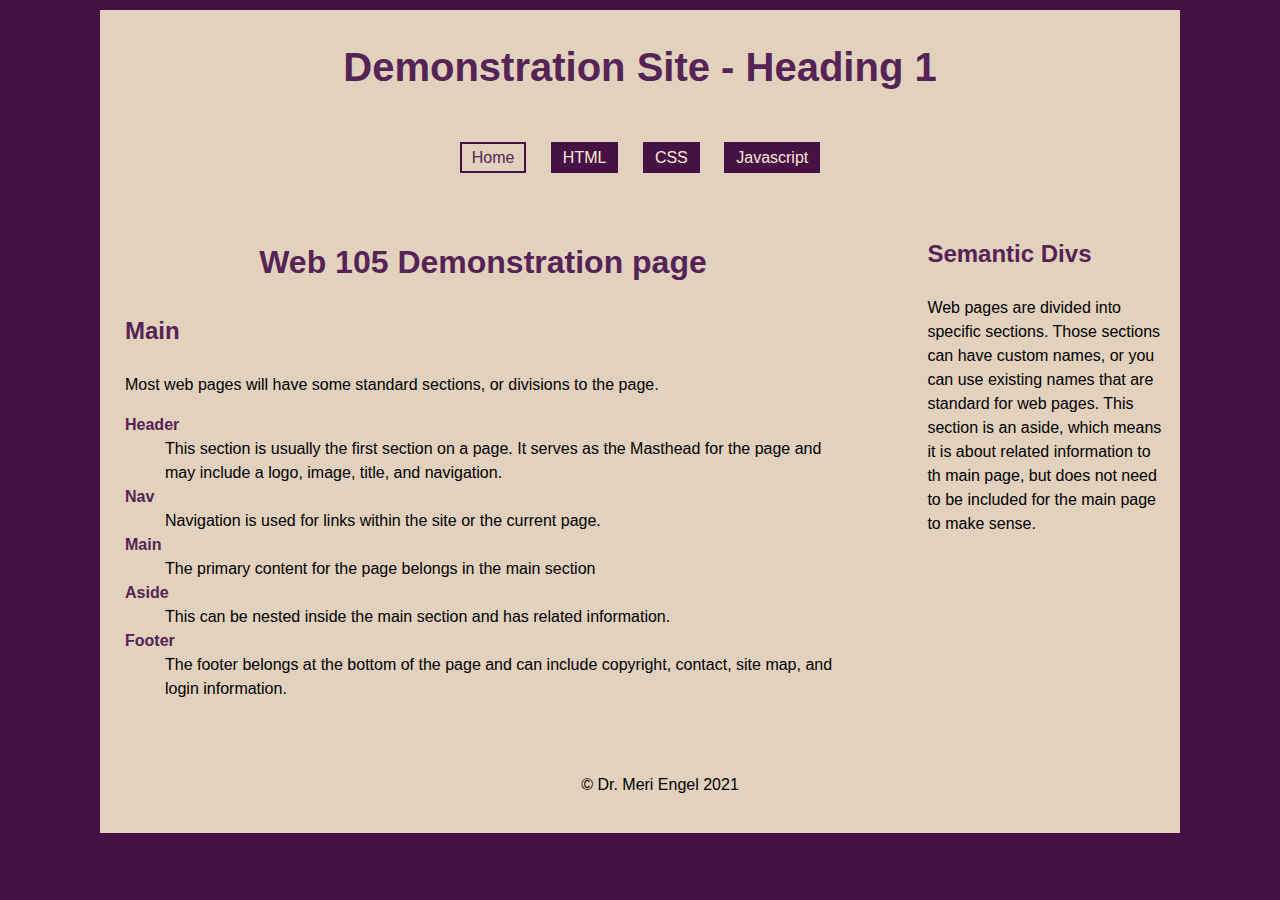
<file: demo-site/index.html>
<!DOCTYPE html>
<html lang="en">

<head>
    <meta charset="UTF-8">
    <meta name="viewport" content="width=device-width, initial-scale=1.0">
    <title>Home Page - Sample</title>
    <link rel="stylesheet" href="css/styles.css">
</head>

<body>
    <div class="container">
        <header>
            <h1>Demonstration Site - Heading 1</h1>
            <nav>
                <a href="index.html" id="current">Home</a>
                <a href="pages/html.html">HTML</a>
                <a href="pages/css.html">CSS</a>
                <a href="pages/javascript.html">Javascript</a>
            </nav>
        </header>
        <aside id="front-aside">
            <h3>Semantic Divs</h3>
            <p>Web pages are divided into specific sections. Those sections can have custom names, or you can use
                existing names that
                are standard for web pages. This section is an aside, which means it is about related information to
                th
                main page, but
                does not need to be included for the main page to make sense.
            </p>
        </aside>
        <main id="front-main">
            <h2>Web 105 Demonstration page</h2>

            <h3>Main</h3>
            <p>Most web pages will have some standard sections, or divisions to the page.</p>
            <dl>
                <dt>Header</dt>
                <dd>This section is usually the first section on a page. It serves as the
                    Masthead for the page and may include a logo, image, title, and navigation.
                </dd>
                <dt>Nav</dt>
                <dd>Navigation is used for links within the site or the current page.</dd>
                <dt>Main</dt>
                <dd>The primary content for the page belongs in the main section</dd>
                <dt>Aside</dt>
                <dd>This can be nested inside the main section and has related information.</dd>
                <dt>Footer</dt>
                <dd>The footer belongs at the bottom of the page and can include copyright, contact, site map, and
                    login information.
                </dd>
            </dl>
        </main>

        <footer>
            <p>&copy; Dr. Meri Engel 2021</p>
        </footer>
    </div>
</body>

</html>
</file>
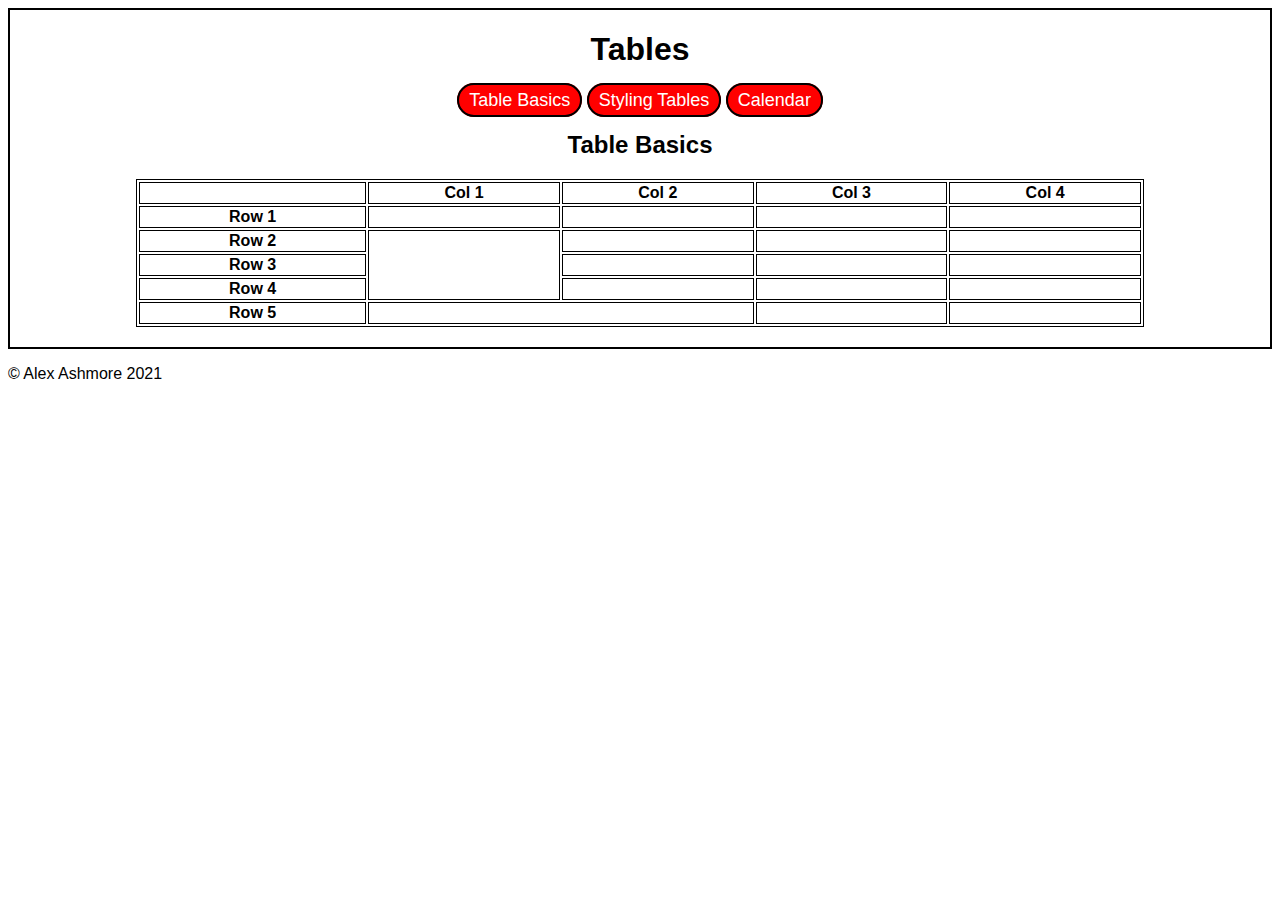
<file: tables/index.html>
<!DOCTYPE html>
<html lang="en">
<head>
    <meta charset="UTF-8">
    <meta name="viewport" content="width=device-width, initial-scale=1.0">
    <title>Home - lists and links</title>
    <link rel="stylesheet" href="css/styles.css">
    <title>Tables</title>
    <style>
        table,
        th,
        td {
            border: 1px solid black;
        }

        table {
            margin: 20px auto;
        }
    </style>
</head>
<body>
    <div class="container">

        <header>
    <h1>Tables</h1>
        <nav>
            <a href="index.html">Table Basics</a>
            <a href="pages/styling-tables.html">Styling Tables</a>
            <a href="pages/calendar.html">Calendar</a>
        </nav>
        </header>
        <h2>Table Basics</h2>
        <main>
            <table style="width: 80%;">
            <tr>
                <th></th>
                <th>Col 1</th>
                <th>Col 2</th>
                <th>Col 3</th>
                <th>Col 4</th>
            </tr>
            <tr>
                <th>Row 1</th>
                <td></td>
                <td></td>
                <td></td>
                <td></td>
            </tr>
            <tr>
                <th>Row 2</th>
                <td rowspan="3"></td>
                <td></td>
                <td></td>
                <td></td>
            </tr>
            <tr>
                <th>Row 3</th>
                <td></td>
                <td></td>
                <td></td>
            </tr>
            <tr>
                <th>Row 4</th>
                <td></td>
                <td></td>
                <td></td>
            
            </tr>
            <tr>
                <th>Row 5</th>
                <td colspan="2"></td>
                <td></td>
                <td></td>
            </tr>
            </table>
    </div>
        </main>

        <footer>
            <p>&copy; Alex Ashmore 2021</p>
        </footer>


    
</body>
</html>
</file>
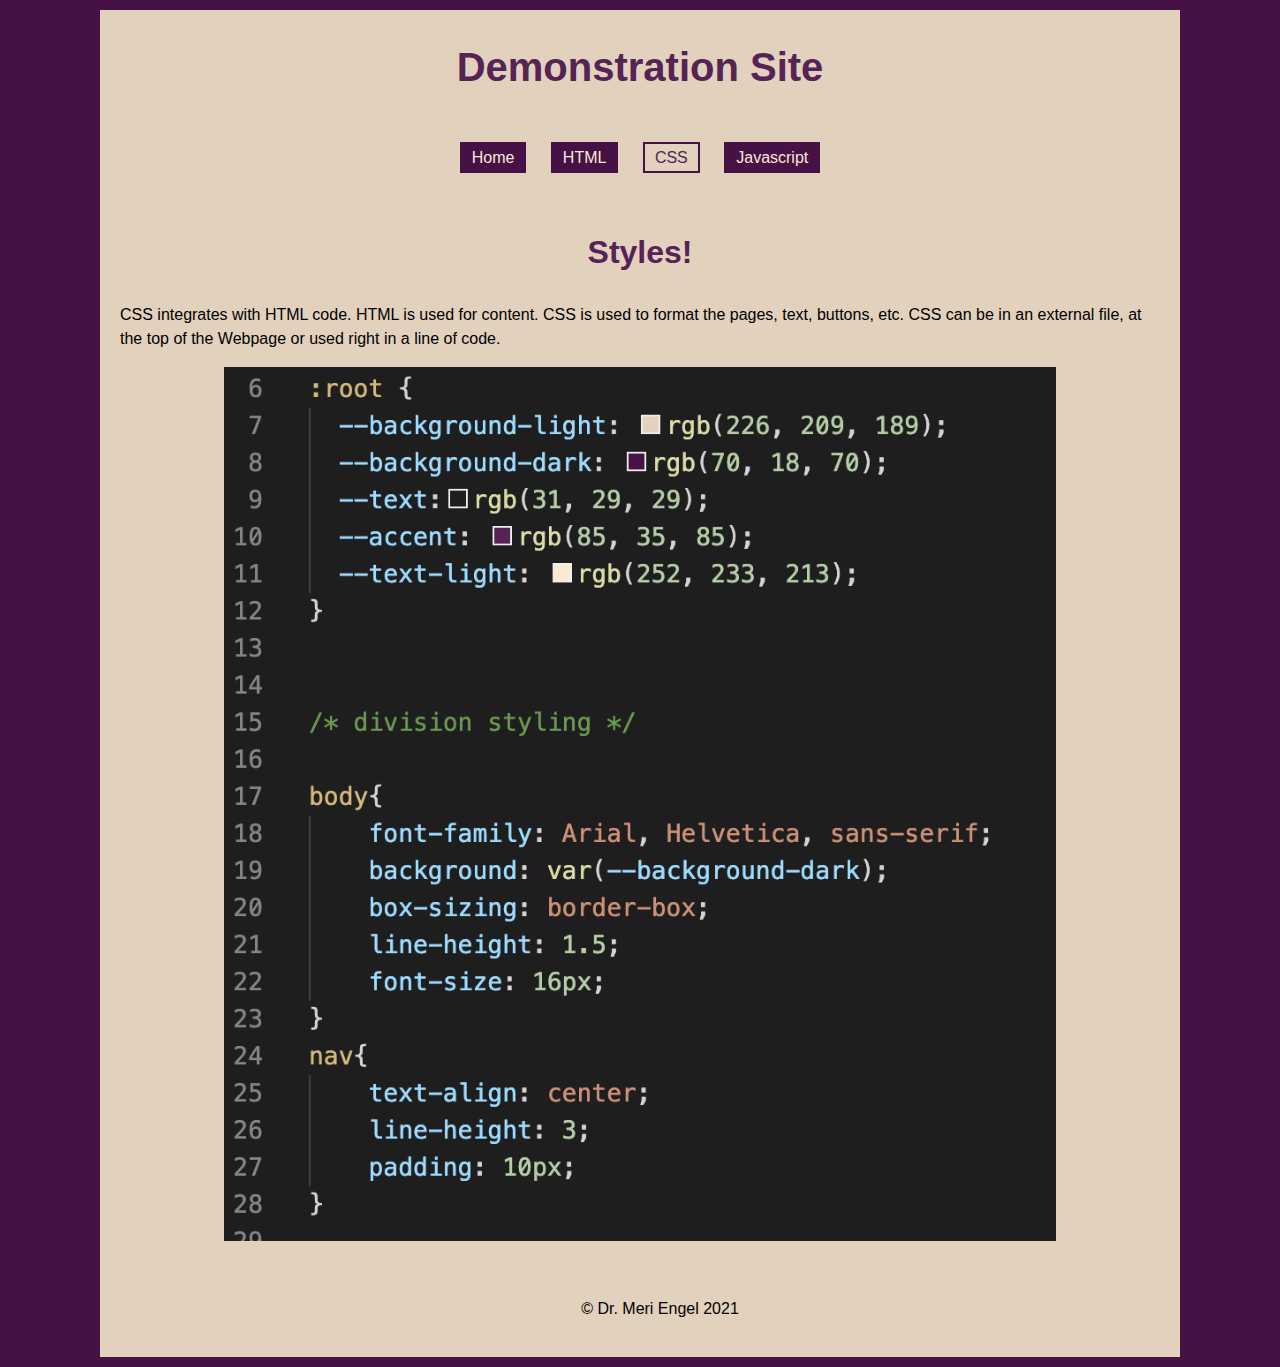
<file: demo-site/pages/css.html>
<!DOCTYPE html>
<html lang="en">

<head>
    <meta charset="UTF-8">
    <meta name="viewport" content="width=device-width, initial-scale=1.0">
    <title>Home Page - Sample</title>
    <link rel="stylesheet" href="../css/styles.css">
</head>

<body>
    <div class="container">
        <header>
            <h1>Demonstration Site</h1>
            <nav>
                <a href="../index.html">Home</a>
                <a href="html.html">HTML</a>
                <a href="css.html" id="current">CSS</a>
                <a href="javascript.html">Javascript</a>
            </nav>
        </header>
        <main>
            <h2>Styles!</h2>
            <p>CSS integrates with HTML code. HTML is used for content. CSS is used to format the
                pages, text, buttons, etc. CSS can be in an external file, at the top of the Webpage 
                or used right in a line of code.
            </p>
            <img src="../images/css.png" alt="Cascading Styles" id="style">
            
        </main>
    
        <footer>
            <p>&copy; Dr. Meri Engel 2021</p>
        </footer>
    </div>
</body>

</html>
</file>
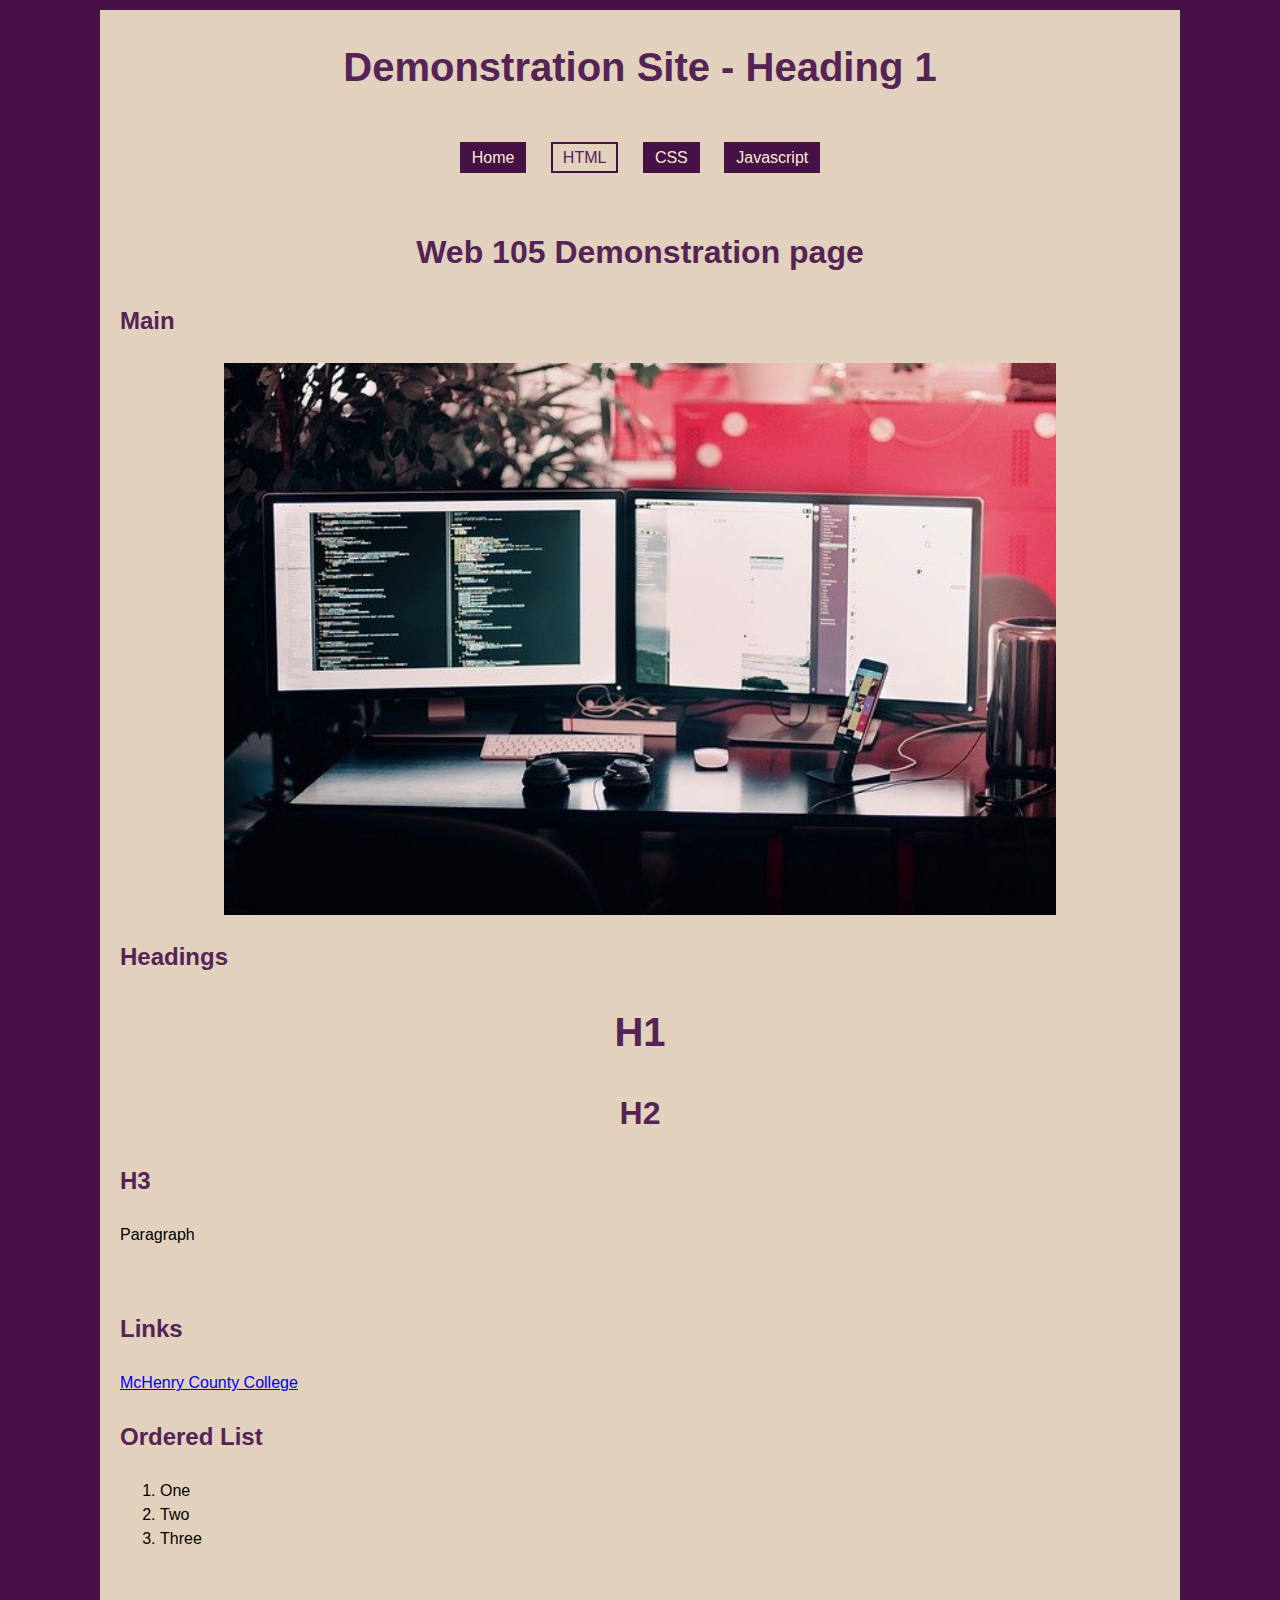
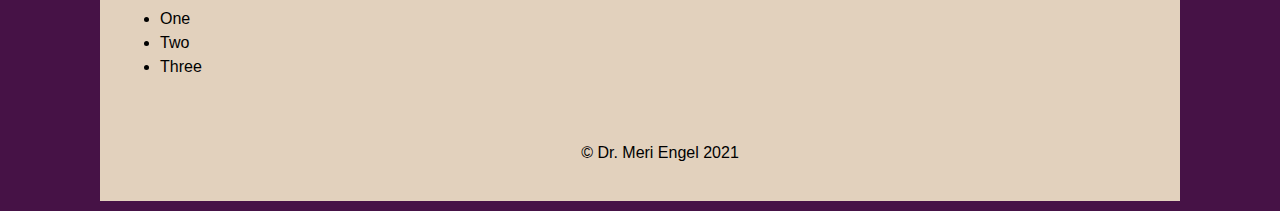
<file: demo-site/pages/html.html>
<!DOCTYPE html>
<html lang="en">

<head>
    <meta charset="UTF-8">
    <meta name="viewport" content="width=device-width, initial-scale=1.0">
    <title>Home Page - Sample</title>
    <link rel="stylesheet" href="../css/styles.css">
</head>

<body>
    <div class="container">
        <header>
            <h1>Demonstration Site - Heading 1</h1>
            <nav>
                <a href="../index.html">Home</a>
                <a href="html.html" id="current">HTML</a>
                <a href="css.html">CSS</a>
                <a href="javascript.html">Javascript</a>
            </nav>
        </header>
        <main>
            <h2>Web 105 Demonstration page</h2>
            <h3>Main</h3>
            <img src="../images/computer.jpg" alt="">
            <h3>Headings</h3>
            <h1>H1</h1>
            <h2>H2</h2>
            <h3>H3</h3>
            <p>Paragraph</p>
            <p>&nbsp;</p>
            <h3>Links</h3>
            <p><a href="www.mchenry.edu">McHenry County College</a></p>
            <h3>Ordered List</h3>
            <ol>
                <li>One</li>
                <li>Two</li>
                <li>Three</li>
            </ol>
            <p>&nbsp;</p>
            <ul>
                <li>One</li>
                <li>Two</li>
                <li>Three</li>
            </ul>
        </main>
        <footer>
            <p>&copy; Dr. Meri Engel 2021</p>
        </footer>
    </div>
</body>

</html>
</file>
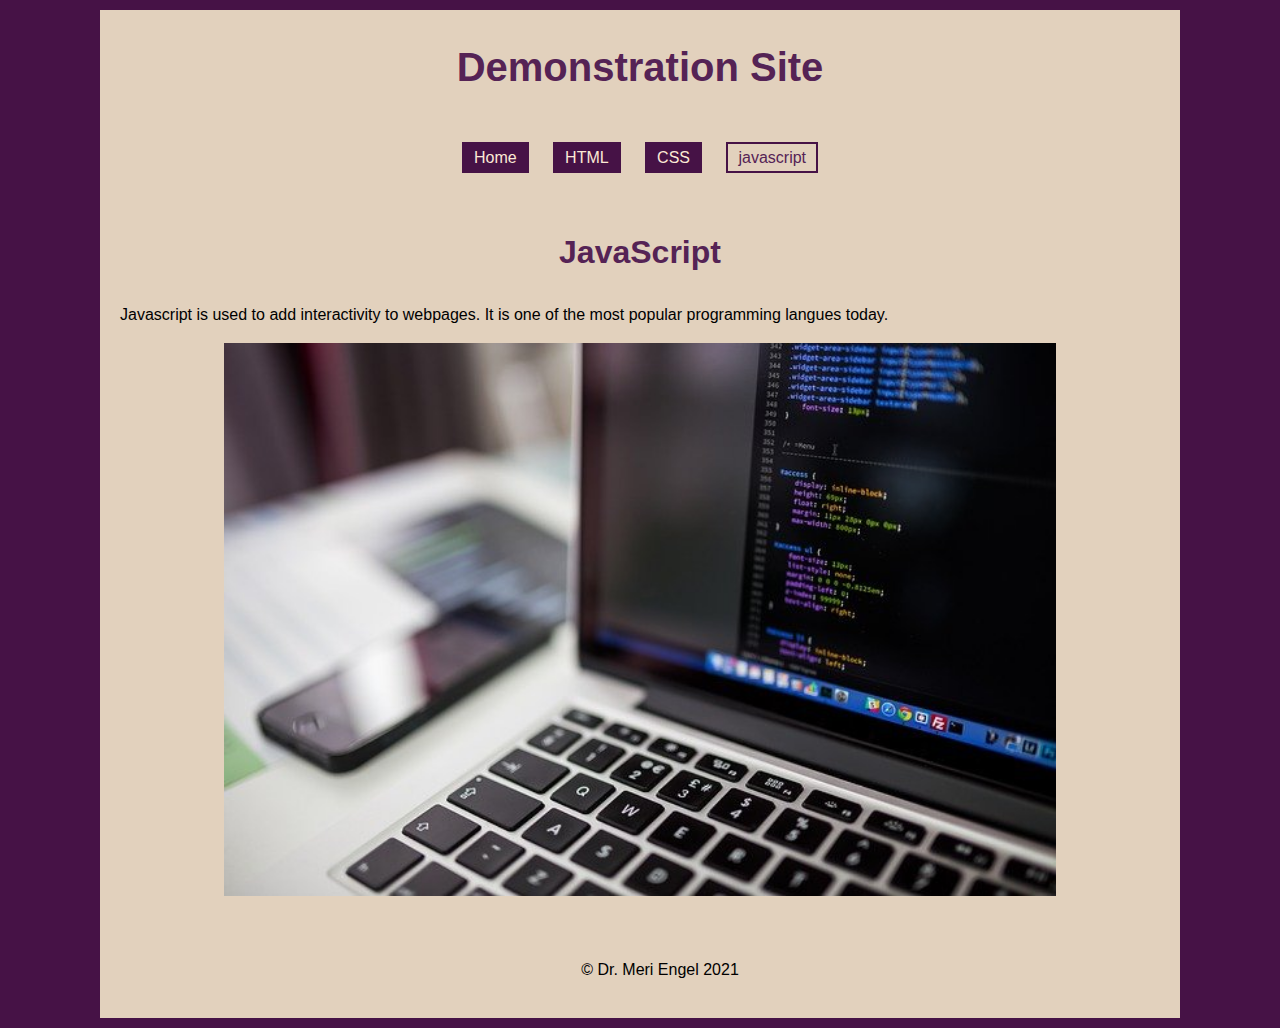
<file: demo-site/pages/javascript.html>
<!DOCTYPE html>
<html lang="en">

<head>
    <meta charset="UTF-8">
    <meta name="viewport" content="width=device-width, initial-scale=1.0">
    <title>Home Page - Sample</title>
    <link rel="stylesheet" href="../css/styles.css">
</head>

<body>
    <div class="container">
        <header>
            <h1>Demonstration Site</h1>
            <nav>
                <a href="../index.html">Home</a>
                <a href="html.html">HTML</a>
                <a href="css.html">CSS</a>
                <a href="Javascript.html" id="current">javascript</a>
            </nav>
        </header>
        <main>
            <h2>JavaScript</h2>

            <p>Javascript is used to add interactivity to webpages.
                It is one of the most popular programming langues today.</p>
            <p><img src="../images/code.jpg" alt="Computer Code"></p>
        </main>


        <footer>
            <p>&copy; Dr. Meri Engel 2021</p>
        </footer>
    </div>
</body>

</html>
</file>
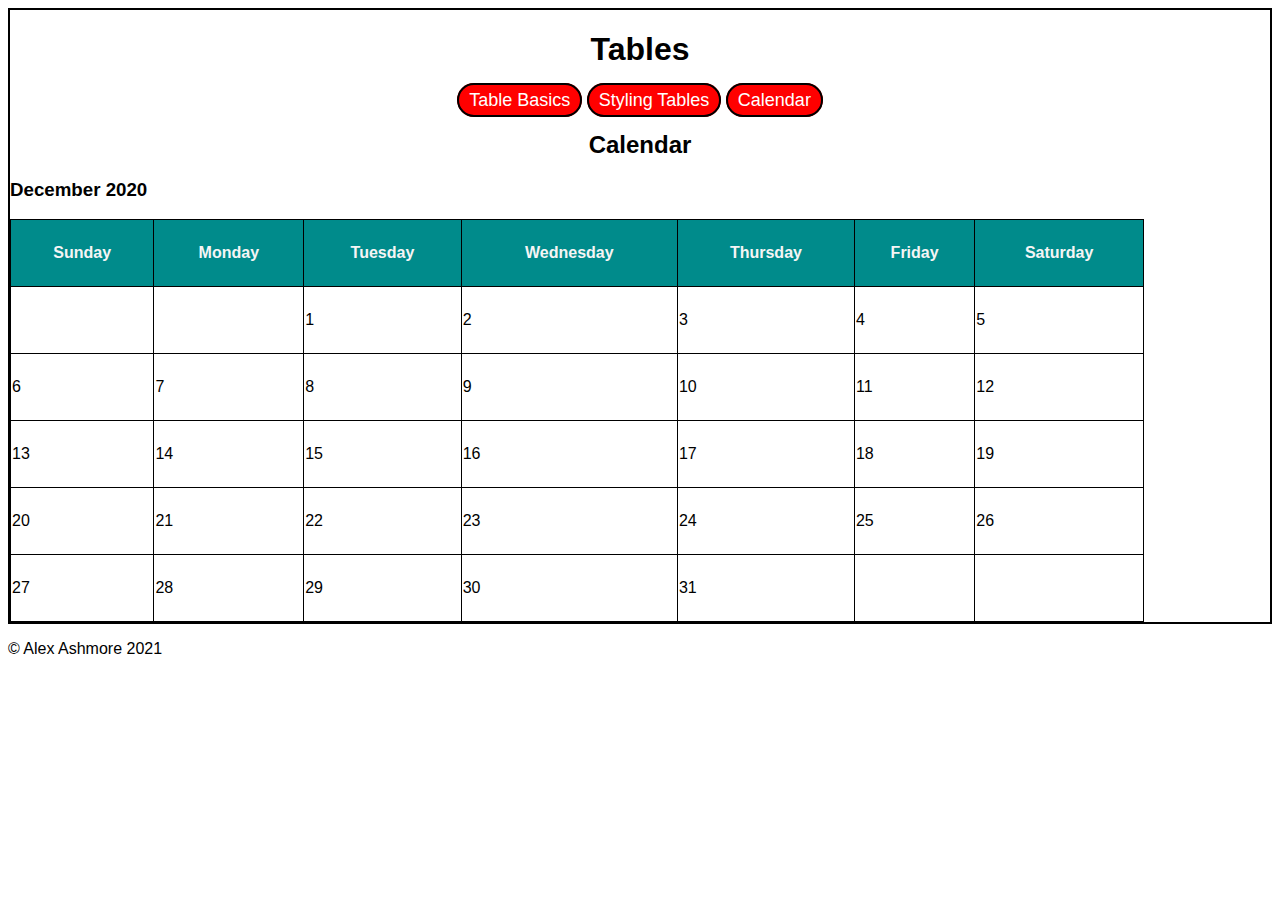
<file: tables/pages/calendar.html>
<!DOCTYPE html>
<html lang="en">
<head>
    <meta charset="UTF-8">
    <meta name="viewport" content="width=device-width, initial-scale=1.0">
    <title>Home - lists and links</title>
    <link rel="stylesheet" href="../css/styles.css">
</head>
<body>
    <div class="container">
          <header>
        <h1>Tables</h1>
        <nav>
            <a href="../index.html">Table Basics</a>
            <a href="styling-tables.html">Styling Tables</a>
            <a href="calendar.html">Calendar</a>
        </nav>
        </header>
        <h2>Calendar</h2>
        <h3>December 2020</h3>
        <main>
            <style>
                * {
                    box-sizing: border-box;
                }
                table {
                    width: 90%;
                    margin: 1opx;
                    border-collapse: collapse;
                    border: 3px solid blue;
                    text-align: center;
                    line-height: 4;
                    border-spacing: 10px;
                }
                
                table, th, td {
                border: 1px solid black;
                }
                th{
                    background-color: darkcyan;
                    color: whitesmoke;
                }
                td{
                    text-align: left;
                    
                }
                
            </style>
            <table>
                <tr>
                    <th>Sunday</th>
                    <th>Monday</th>
                    <th>Tuesday</th>
                    <th>Wednesday</th>
                    <th>Thursday</th>
                    <th>Friday</th>
                    <th>Saturday</th>
                </tr>

                <tr>
                    <td></td>
                    <td></td>
                    <td>1</td>
                    <td>2</td>
                    <td>3</td>
                    <td>4</td>
                    <td>5</td>
                </tr>

                <tr>
                    <td>6</td>
                    <td>7</td>
                    <td>8</td>
                    <td>9</td>
                    <td>10</td>
                    <td>11</td>
                    <td>12</td>
                </tr>

                <tr>
                    <td>13</td>
                    <td>14</td>
                    <td>15</td>
                    <td>16</td>
                    <td>17</td>
                    <td>18</td>
                    <td>19</td>
                </tr>

                <tr>
                    <td>20</td>
                    <td>21</td>
                    <td>22</td>
                    <td>23</td>
                    <td>24</td>
                    <td>25</td>
                    <td>26</td>
                </tr>

                <tr>
                    <td>27</td>
                    <td>28</td>
                    <td>29</td>
                    <td>30</td>
                    <td>31</td>
                    <td></td>
                    <td></td>
                </tr>
            </table>
        </main>
    </div>

        <footer>
            <p>&copy; Alex Ashmore 2021</p>
        </footer>


    
</body>
</html>
</file>
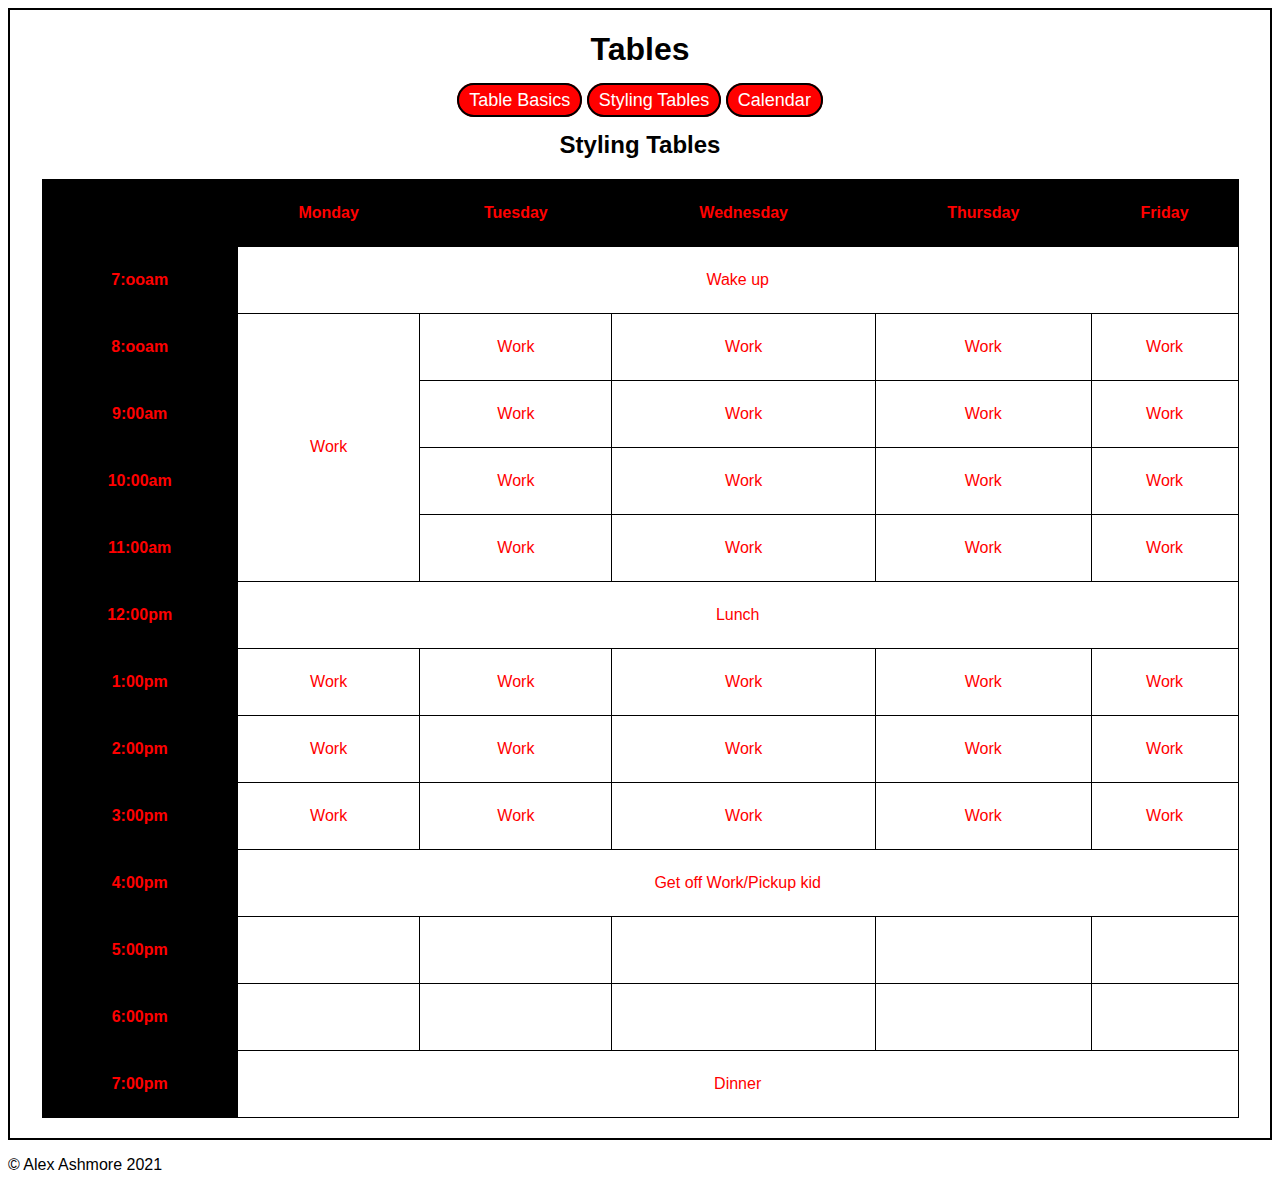
<file: tables/pages/styling-tables.html>
<!DOCTYPE html>
<html lang="en">
<head>
    <meta charset="UTF-8">
    <meta name="viewport" content="width=device-width, initial-scale=1.0">
    <title>Home - lists and links</title>
    <link rel="stylesheet" href="../css/styles.css">
</head>
<style>
    table{
        margin: 20px auto;
        border: 3px solid red;
        border-collapse: collapse;
        line-height: 4;
        color: red;
        
    }
    tr{
        text-align: center;
    }
    th td{
        border: 1px solid black;
        padding: 5px;
        text-align: center;
    }
    th{
        color: red;
        background-color: black;
    }
    table, th, td {
  border: 1px solid black;
}

</style>
<body>
    <div class="container">
        <header>
        <h1>Tables</h1>
        <nav>
            <a href="../index.html">Table Basics</a>
            <a href="styling-tables.html">Styling Tables</a>
            <a href="calendar.html">Calendar</a>
        </nav>
        </header>
        <h2>Styling Tables</h2>
       <main>
           <table style="width: 95%;">
                <tr>
                <th></th>
                <th>Monday</th>
                <th>Tuesday</th>
                <th>Wednesday</th>
                <th>Thursday</th>
                <th>Friday</th>
            </tr>
            <tr>
                <th>7:ooam</th>
                <td colspan="5">Wake up</td>
                
            </tr>
            <tr>
                <th>8:ooam</th>
                <td rowspan="4">Work</td>
                <td>Work</td>
                <td>Work</td>
                <td>Work</td>
                <td>Work</td>
            </tr>
            <tr>
                <th>9:00am</th>
                 
                <td>Work</td>
                <td>Work</td>
                <td>Work</td>
                <td>Work</td>
                
            </tr>
            <tr>
                <th>10:00am</th>
                 
                <td>Work</td>
                <td>Work</td>
                <td>Work</td>
                <td>Work</td>
                
            </tr>
            <tr>
                <th>11:00am</th>
                 
                <td>Work</td>
                <td>Work</td>
                <td>Work</td>
                <td>Work</td>
                
            </tr>
            <tr>
                <th>12:00pm</th>
                <td colspan="5">Lunch</td>
                
                
                
            </tr>
            <tr>
                <th>1:00pm</th>
                 <td>Work</td>
                <td>Work</td>
                <td>Work</td>
                <td>Work</td>
                <td>Work</td>
               
            </tr>
            <tr>
                <th>2:00pm</th>
                 <td>Work</td>
                <td>Work</td>
                <td>Work</td>
                <td>Work</td>
                <td>Work</td>
               
            </tr>
            <tr>
                <th>3:00pm</th>
                 <td>Work</td>
                <td>Work</td>
                <td>Work</td>
                <td>Work</td>
                <td>Work</td>
                
            </tr>
            <tr>
                <th>4:00pm</th>
                 <td colspan="5">Get off Work/Pickup kid</td>
                
           
            </tr>
            <tr>
                <th>5:00pm</th>
                <td></td>
                <td></td>
                <td></td>
                <td></td>
                <td></td>
            </tr>
            <tr>
                <th>6:00pm</th>
                <td></td>
                <td></td>
                <td></td>
                <td></td>
                <td></td>
            </tr>
            <tr>
                <th>7:00pm</th>
                <td colspan="5">Dinner</td>
                
            </tr>
           </table>
          
      </main>
        
    </div>
    <footer>
            <p>&copy; Alex Ashmore 2021</p>
        </footer>
</body>
</html>
</file>
<file: demo-site/css/styles.css>
/* This is a CSS comment*/

/* Variables should be grouped together at the top of the page */
/* Read more about variables here: https://www.w3schools.com/css/css3_variables.asp */

:root {
  --background-light: rgb(226, 209, 189);
  --background-dark: rgb(70, 18, 70);
  --text:rgb(31, 29, 29);
  --accent: rgb(85, 35, 85);
  --text-light: rgb(252, 233, 213);  
}


/* division styling */

body{
    font-family: Arial, Helvetica, sans-serif;
    background: var(--background-dark);
    box-sizing: border-box;
    line-height: 1.5;
    font-size: 16px;
}
nav{
    text-align: center;
    line-height: 3;
    padding: 10px;
}
.style{
    width:30%;
    display: block;
    float: right;
    margin-left: 15px;
}

.container{
    max-width: 1080px;
    width: 90%;
    margin: 10px auto;
    overflow: auto;
    background: var(--background-light);
}
#front-main{
    float: left;
    width: 70%;
    margin: 10px 15px 10px 5px;;
}
#front-aside{
    clear: both;
    float: right;
    width: 22%;
    margin: 10px 5px;
    padding: 10px;
}

main{
    padding: 10px 20px;
    box-sizing: border-box;
}

footer{
    clear: both;
    text-align: center;
    padding: 20px;
    width: 100%;
    margin: 0;
}
/* button styling */

nav a{
    background: var(--background-dark);
    border: 2px solid var(--background-dark);
    text-decoration: none;
    padding: 5px 10px;
    margin: 5px 10px;
    color: var(--text-light);
}

nav a:hover, #current{
    background: var(--background-light);
    color: var(--accent);
}

/* text styling */

h1{
    font-size: 2.5em;
    text-align: center;
    font-weight: bold;
    color:var(--accent);
}

h2{
    font-size: 2em;
    text-align: center;
    font-weight: bold;
    color:var(--accent);
}

h3{
    font-size: 1.5em;
    text-align: left;
    font-weight: bold;
    color:var(--accent);
}

dt{
    font-weight: bold;
    color: var(--accent);
}


/* images */
img{
    /* this code centers the image */
    width: 80%;
    display: block;
    margin: 10px auto;
}
</file>
<file: tables/css/styles.css>
body{
    font-family: sans-serif;

}
nav{
    text-align: center;
}

nav a{
    padding: 5px 10px;
    background: red;
    border: 2px solid black;
    text-decoration: none;
    color: white;
    text-align: center;
    border-radius: 20px;
}
nav a:hover{
    background: white;
    color: red;

}
a{
    text-decoration: none;
    font-size: large;
    color:blue;
}
h1,h2{
    text-align: center;
}
.container{
    color: black;
    border: 2px solid black;
}
</file>
